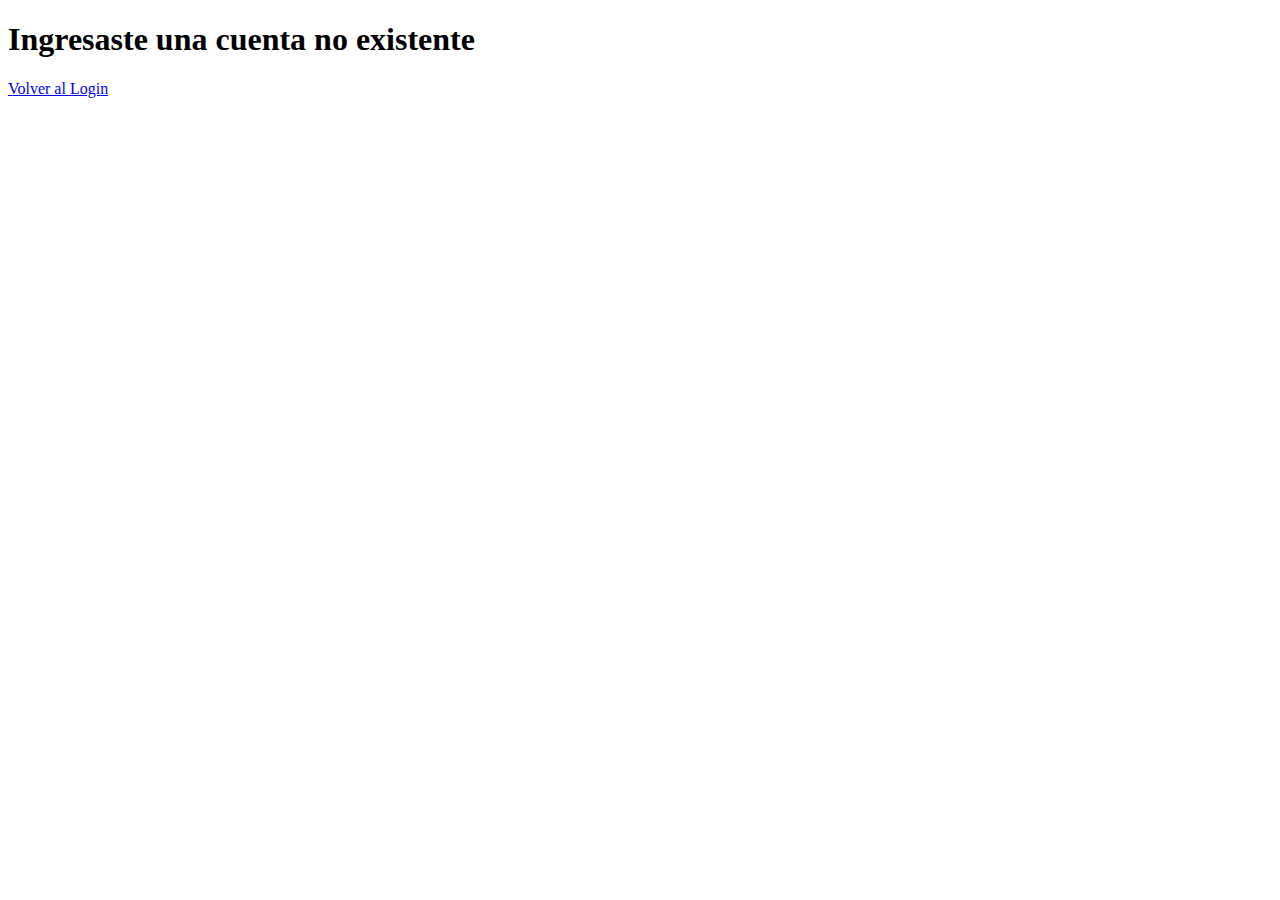
<file: templates/error_account.html>
<!DOCTYPE html>
<html lang="en">
  <head>
    <meta charset="UTF-8" />
    <meta name="viewport" content="width=device-width, initial-scale=1.0" />
    <title>Error Account</title>
  </head>
  <body>
    <h1>Ingresaste una cuenta no existente</h1>
    <a href="{{ url_for('login') }}">Volver al Login</a>
  </body>
</html>
</file>
